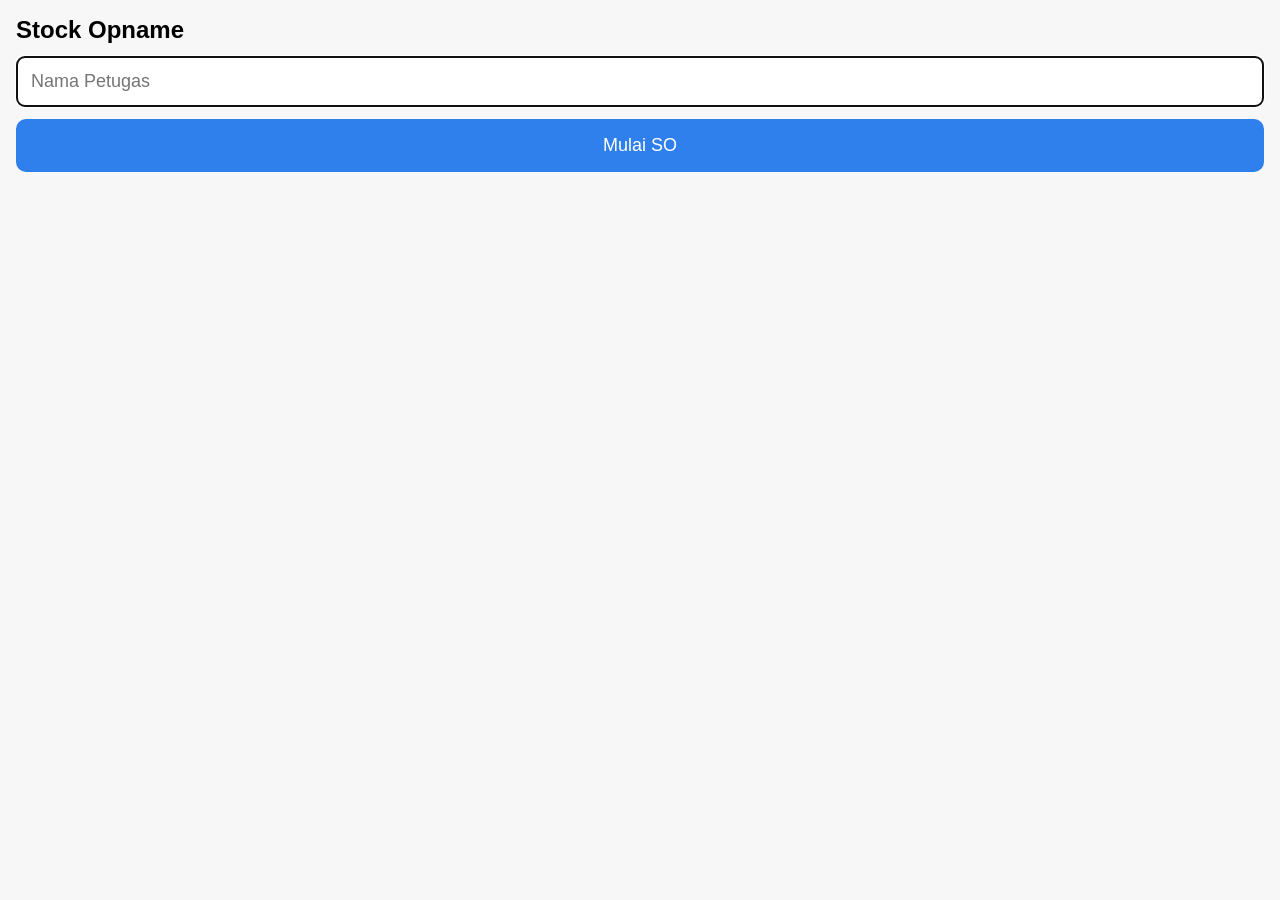
<file: index.html>
<!DOCTYPE html>
<html lang="id">
<head>
  <meta charset="UTF-8">
  <title>Mulai Stock Opname</title>

  <!-- WAJIB: supaya tampilan HP tidak kecil -->
  <meta name="viewport"
        content="width=device-width, initial-scale=1, maximum-scale=1, user-scalable=no">

  <!-- Opsional: warna status bar HP -->
  <meta name="theme-color" content="#2f80ed">

  <link rel="stylesheet" href="style.css">
</head>

<body>

  <div class="app">

    <!-- Judul di tengah -->
    <h2 class="title">Stock Opname</h2>

    <input id="petugas" placeholder="Nama Petugas" autofocus>

    <!-- Tombol tunggal -->
    <button onclick="mulai()">Mulai SO</button>

  </div>

  <!-- POPUP CUSTOM -->
<div id="popup" class="popup hidden">
  <div class="popup-box">
    <p id="popup-text">Isi nama petugas dulu</p>
    <button onclick="tutupPopup()">OK</button>
  </div>
</div>

  <script>
  function mulai(){
    const p = document.getElementById("petugas").value.trim();
    if(!p){
      tampilkanPopup("Isi nama petugas dulu");
      return;
    }

    localStorage.setItem("petugas", p);
    location.href = "scan.html";
  }

  function tampilkanPopup(teks){
    document.getElementById("popup-text").innerText = teks;
    document.getElementById("popup").classList.remove("hidden");
  }

  function tutupPopup(){
    document.getElementById("popup").classList.add("hidden");
  }
</script>


</body>

</html>
</file>
<file: style.css>
/* RESET */
* {
  box-sizing: border-box;
  margin: 0;
  padding: 0;
}

html, body {
  width: 100%;
  height: 100%;
  overflow-x: hidden;
  font-family: Arial, sans-serif;
  background: #f7f7f7;
}

/* APP */
.app {
  min-height: 100vh;
  padding: 16px;
  display: flex;
  flex-direction: column;
  gap: 12px;
}

/* INFO */
#info {
  font-size: 14px;
  color: #555;
}

/* INPUT */
input {
  width: 100%;
  padding: 14px;
  font-size: 18px;
  border-radius: 8px;
  border: 1px solid #ccc;
}

/* NAMA PRODUK */
#nama {
  text-align: center;
  font-size: 22px;
  font-weight: bold;
  color: #2f80ed;
  min-height: 32px;
}

#qoh {
  text-align: center;
  font-size: 14px;
  color: #666;
}

/* STATUS */
#status {
  font-size: 14px;
  color: #888;
  min-height: 20px;
}

/* BUTTON */
button {
  width: 100%;
  padding: 16px;
  font-size: 18px;
  border: none;
  border-radius: 10px;
  background: #2f80ed;
  color: #fff;
}

button.secondary {
  background: #e0e0e0;
  color: #333;
}

/* POPUP */
.popup {
  position: fixed;
  inset: 0;
  background: rgba(0,0,0,0.45);
  display: flex;
  align-items: center;
  justify-content: center;
  z-index: 9999;
}

.popup.hidden {
  display: none;
}

.popup-box {
  background: #fff;
  padding: 20px;
  border-radius: 14px;
  width: 90%;
  max-width: 320px;
  text-align: center;
}

.popup-box button {
  width: 100%;
  padding: 12px;
  border-radius: 10px;
  background: #2f80ed;
  color: #fff;
  border: none;
}
</file>
